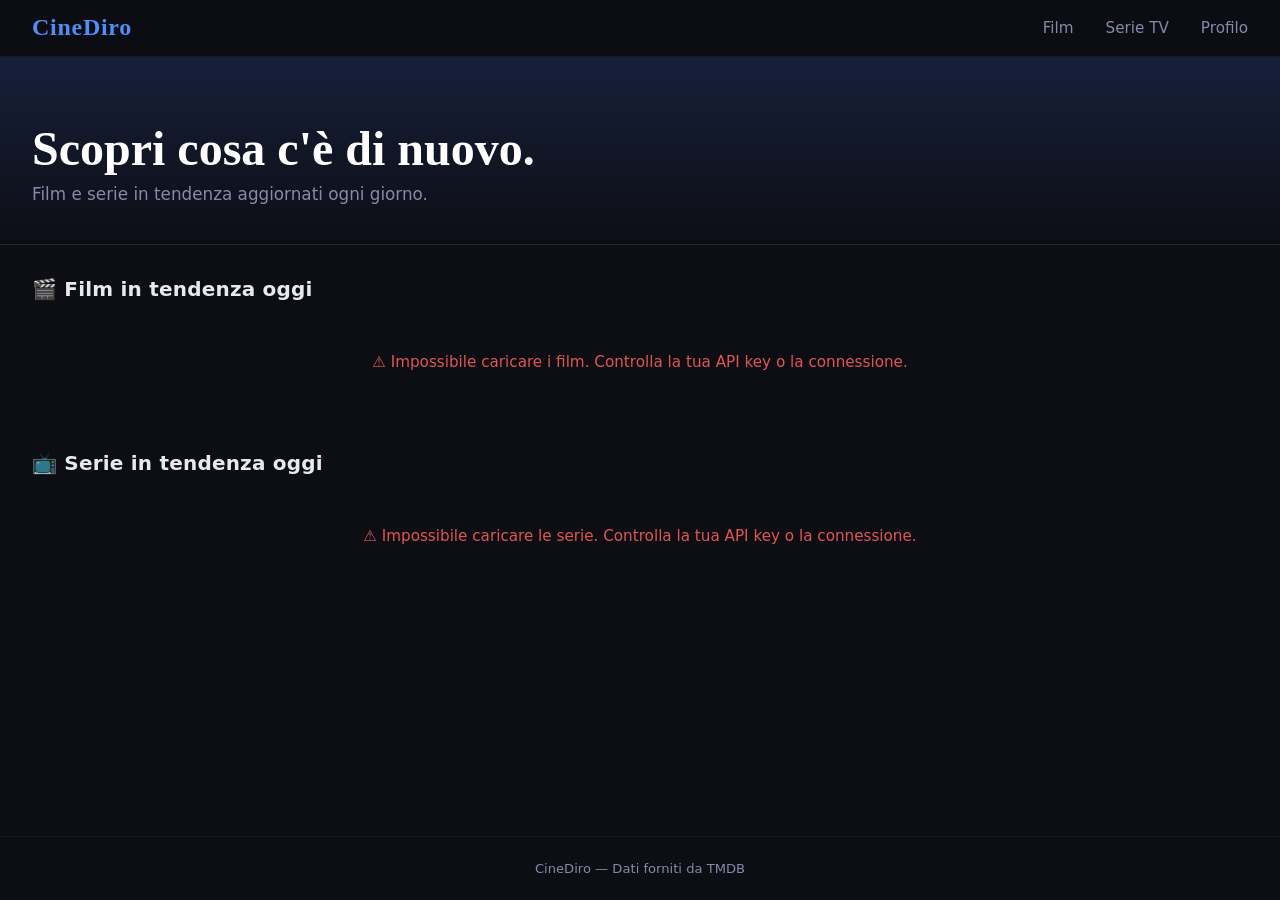
<file: index.html>
<!DOCTYPE html>
<html lang="it">
<head>
  <meta charset="UTF-8" />
  <meta name="viewport" content="width=device-width, initial-scale=1.0" />
  <title>CineDiro — Home</title>
  <link rel="stylesheet" href="css/style.css" />
</head>
<body>
  <header class="site-header">
    <a class="logo" href="index.html">CineDiro</a>
    <nav class="main-nav">
      <a href="movies.html">Film</a>
      <a href="series.html">Serie TV</a>
      <a href="profile.html">Profilo</a>
    </nav>
  </header>


  <section class="hero">
    <div class="hero__text">
      <h1>Scopri cosa c'è di nuovo.</h1>
      <p>Film e serie in tendenza aggiornati ogni giorno.</p>
    </div>
  </section>

  <main>

    <section class="section">
      <h2 class="section__title">🎬 Film in tendenza oggi</h2>
      <div class="cards-grid" id="trending-movies-grid">
      </div>
    </section>

    <section class="section">
      <h2 class="section__title">📺 Serie in tendenza oggi</h2>
      <div class="cards-grid" id="trending-series-grid">
      </div>
    </section>

  </main>
  <footer class="site-footer">
    <p>CineDiro — Dati forniti da <a href="https://www.themoviedb.org" target="_blank" rel="noopener">TMDB</a></p>
  </footer>

  <script src="js/api.js"></script>
  <script src="js/utils.js"></script>
  <script src="js/main.js"></script>
</body>
</html>
</file>
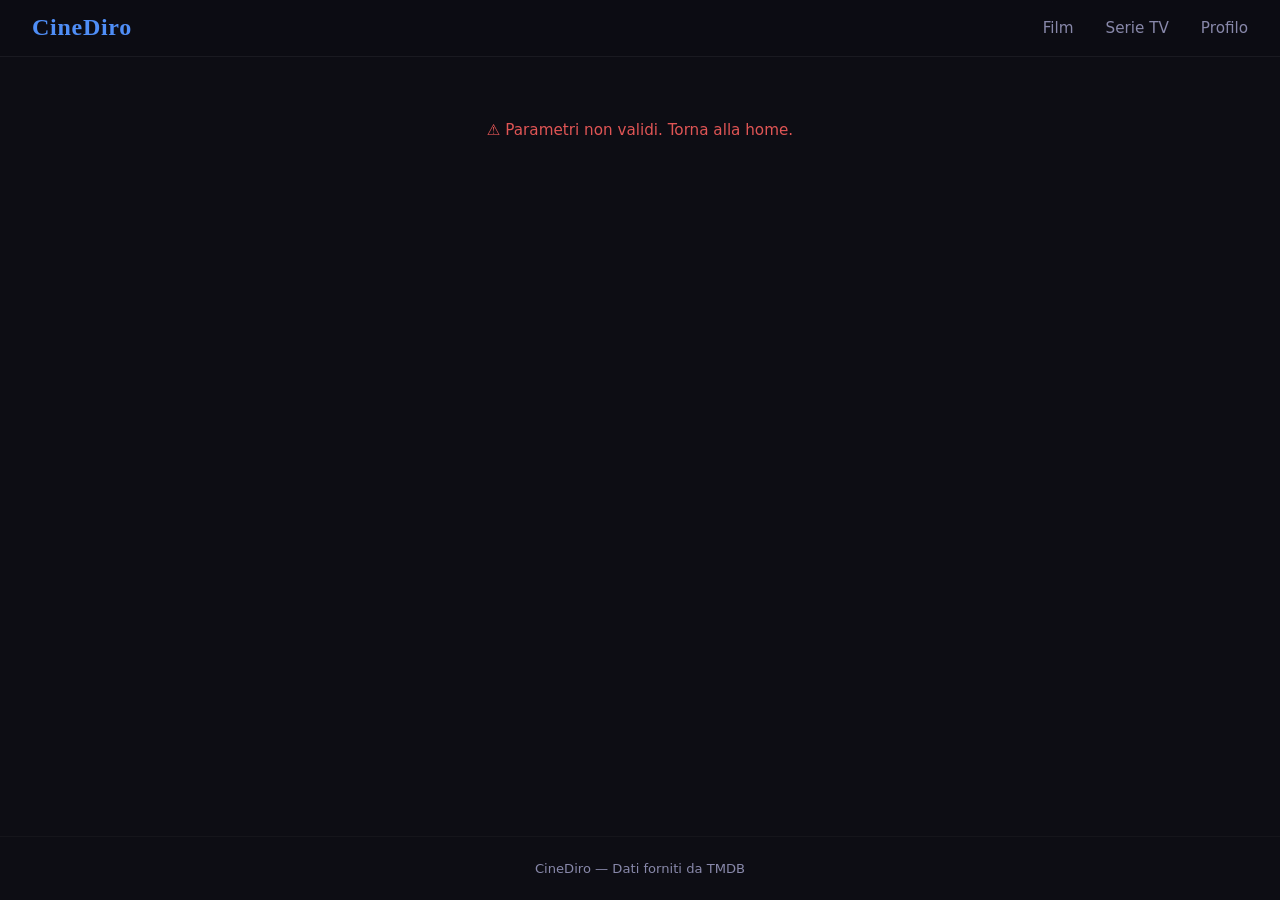
<file: detail.html>
<!DOCTYPE html>
<html lang="it">
<head>
  <meta charset="UTF-8" />
  <meta name="viewport" content="width=device-width, initial-scale=1.0" />
  <title>CineDiro — Riccardo Di Rosa</title>
  <link rel="stylesheet" href="css/style.css" />
</head>
<body>

  <header class="site-header">
    <a class="logo" href="index.html">CineDiro</a>
    <nav class="main-nav">
      <a href="movies.html">Film</a>
      <a href="series.html">Serie TV</a>
      <a href="profile.html">Profilo</a>
    </nav>
  </header>

  <main>
    <section class="section">
      <div id="detail-container">
      </div>
    </section>
  </main>

  <footer class="site-footer">
    <p>CineDiro — Dati forniti da <a href="https://www.themoviedb.org" target="_blank" rel="noopener">TMDB</a></p>
  </footer>

  <script src="js/api.js"></script>
  <script src="js/utils.js"></script>
  <script src="js/detail.js"></script>
</body>
</html>
</file>
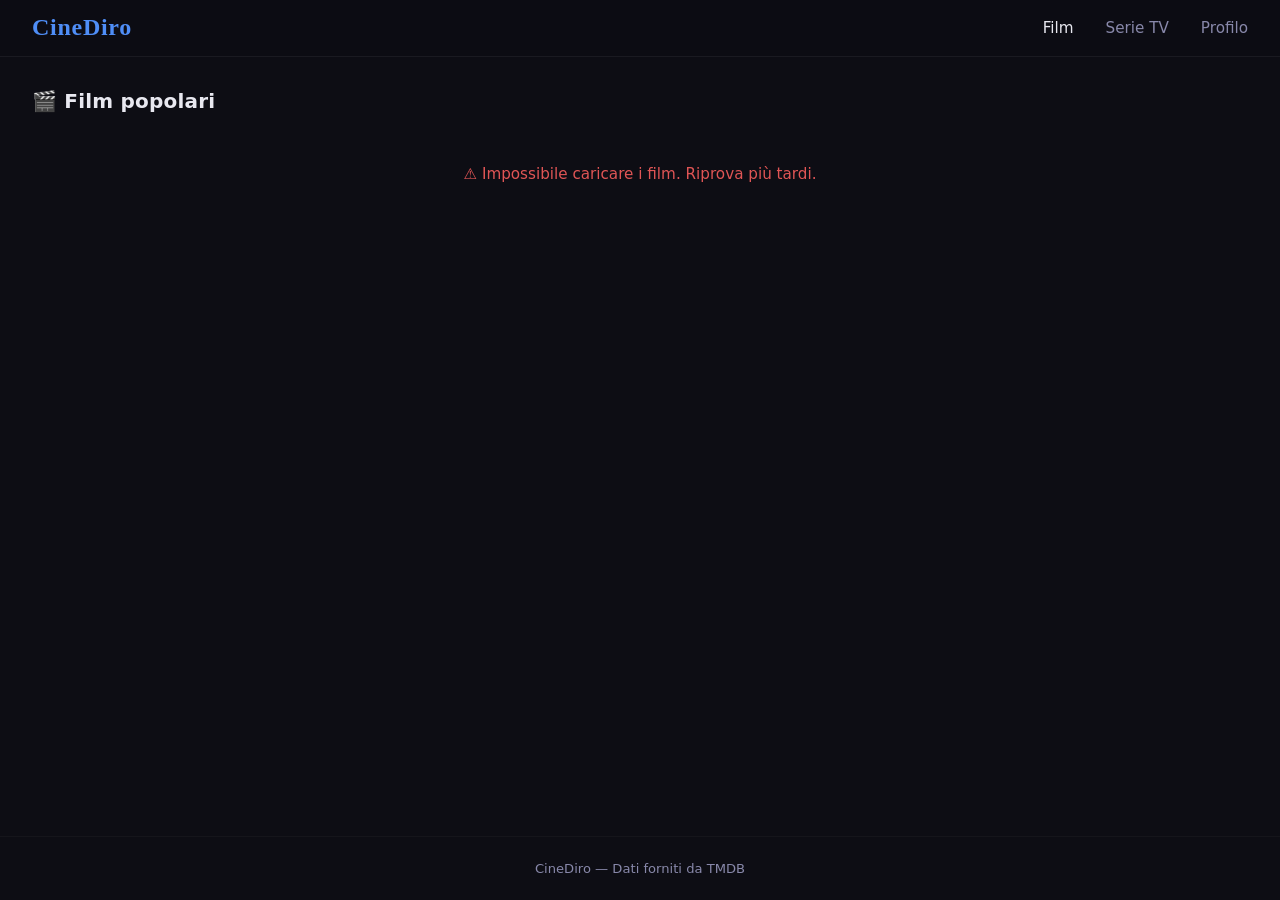
<file: movies.html>
<!DOCTYPE html>
<html lang="it">
<head>
  <meta charset="UTF-8" />
  <meta name="viewport" content="width=device-width, initial-scale=1.0" />
  <title>CineDiro — Film</title>
  <link rel="stylesheet" href="css/style.css" />
</head>
<body>

  <header class="site-header">
    <a class="logo" href="index.html">CineDiro</a>
    <nav class="main-nav">
      <a href="movies.html" class="active">Film</a>
      <a href="series.html">Serie TV</a>
      <a href="profile.html">Profilo</a>
    </nav>
  </header>

  <main>
    <section class="section">
      <h2 class="section__title">🎬 Film popolari</h2>
      <div class="cards-grid" id="movies-grid">
      </div>
    </section>
  </main>

  <footer class="site-footer">
    <p>CineDiro — Dati forniti da <a href="https://www.themoviedb.org" target="_blank" rel="noopener">TMDB</a></p>
  </footer>

  <script src="js/api.js"></script>
  <script src="js/utils.js"></script>
  <script src="js/movies.js"></script>
</body>
</html>
</file>
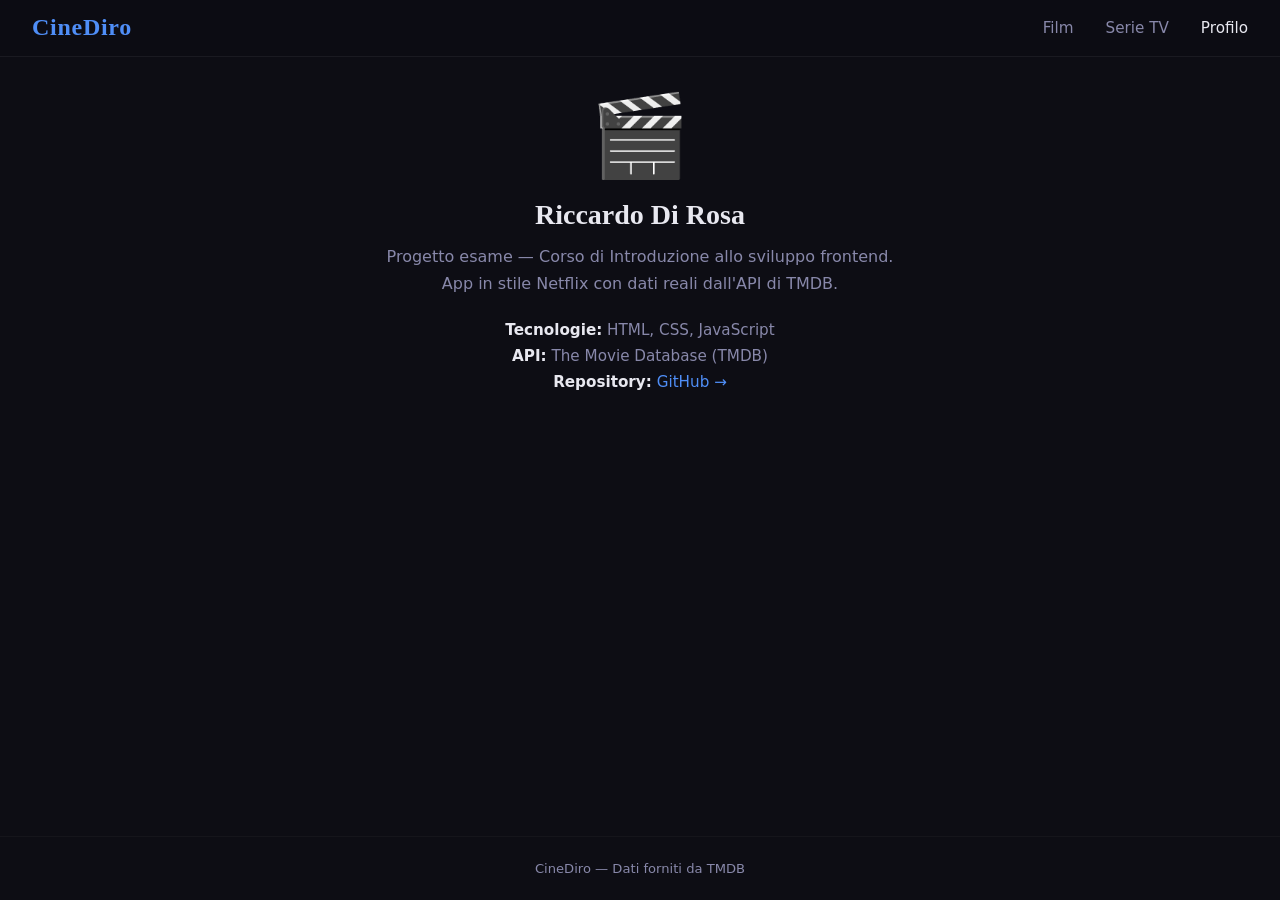
<file: profile.html>
<!DOCTYPE html>
<html lang="it">
<head>
  <meta charset="UTF-8" />
  <meta name="viewport" content="width=device-width, initial-scale=1.0" />
  <title>CineDiro — Profilo</title>
  <link rel="stylesheet" href="css/style.css" />
</head>
<body>

  <header class="site-header">
    <a class="logo" href="index.html">CineDiro</a>
    <nav class="main-nav">
      <a href="movies.html">Film</a>
      <a href="series.html">Serie TV</a>
      <a href="profile.html" class="active">Profilo</a>
    </nav>
  </header>

  <main>
    <section class="section profile">
      <div class="profile__avatar">🎬</div>
      <h1 class="profile__name">Riccardo Di Rosa</h1>
      <p class="profile__desc">
        Progetto esame — Corso di Introduzione allo sviluppo frontend.<br />
        App in stile Netflix con dati reali dall'API di TMDB.
      </p>
      <ul class="profile__list">
        <li><strong>Tecnologie:</strong> HTML, CSS, JavaScript</li>
        <li><strong>API:</strong> The Movie Database (TMDB)</li>
        <li>
          <strong>Repository:</strong>
          <a href="https://github.com/RiccardoDiRosa/movieapp-dirosa.git" target="_blank" rel="noopener">
            GitHub →
          </a>
        </li>
      </ul>
    </section>
  </main>

  <footer class="site-footer">
    <p>CineDiro — Dati forniti da <a href="https://www.themoviedb.org" target="_blank" rel="noopener">TMDB</a></p>
  </footer>

</body>
</html>
</file>
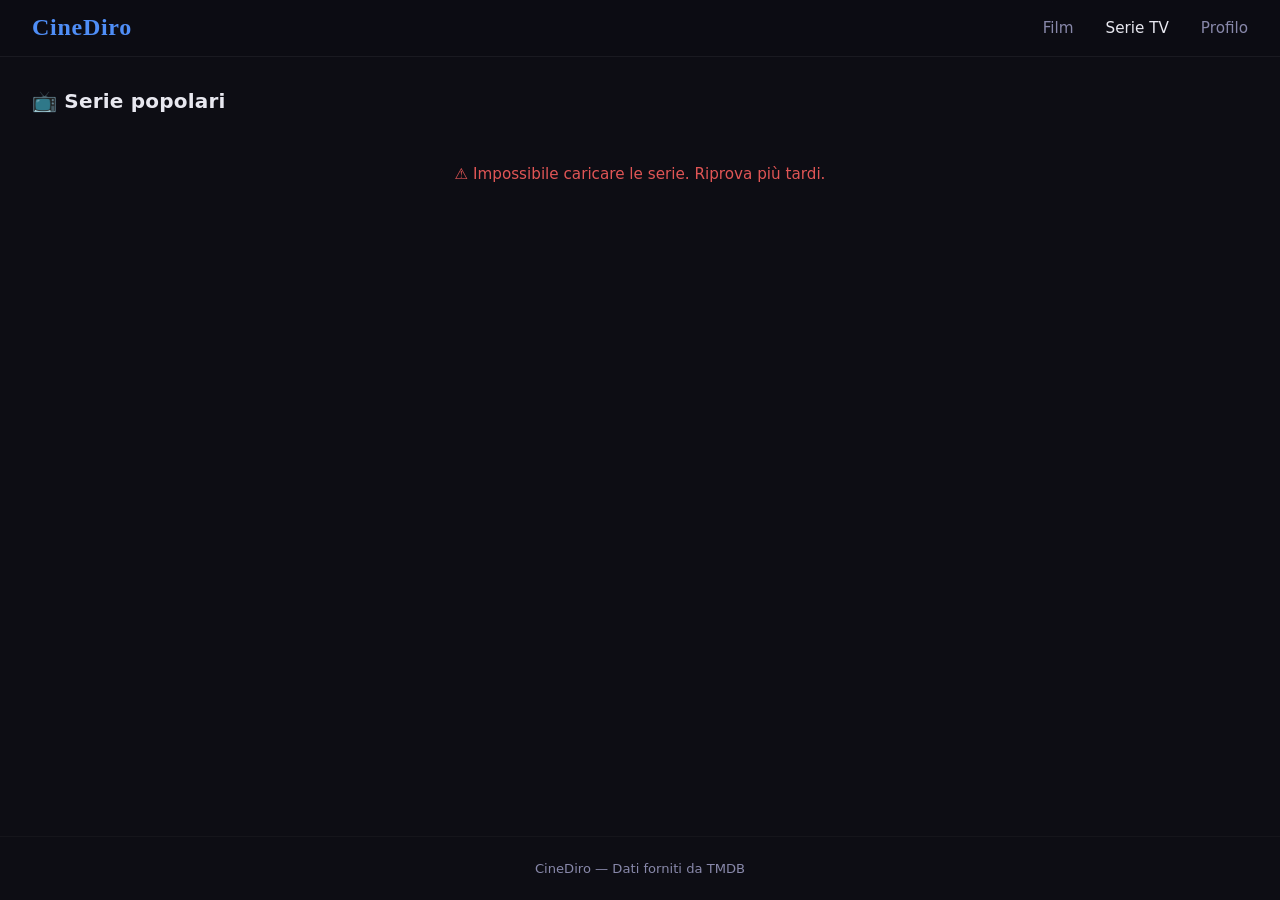
<file: series.html>
<!DOCTYPE html>
<html lang="it">
<head>
  <meta charset="UTF-8" />
  <meta name="viewport" content="width=device-width, initial-scale=1.0" />
  <title>CineDiro — Serie TV</title>
  <link rel="stylesheet" href="css/style.css" />
</head>
<body>

  <header class="site-header">
    <a class="logo" href="index.html">CineDiro</a>
    <nav class="main-nav">
      <a href="movies.html">Film</a>
      <a href="series.html" class="active">Serie TV</a>
      <a href="profile.html">Profilo</a>
    </nav>
  </header>

  <main>
    <section class="section">
      <h2 class="section__title">📺 Serie popolari</h2>
      <div class="cards-grid" id="series-grid">
      </div>
    </section>
  </main>

  <footer class="site-footer">
    <p>CineDiro — Dati forniti da <a href="https://www.themoviedb.org" target="_blank" rel="noopener">TMDB</a></p>
  </footer>

  <script src="js/api.js"></script>
  <script src="js/utils.js"></script>
  <script src="js/series.js"></script>
</body>
</html>
</file>
<file: css/style.css>
*, *::before, *::after {
  box-sizing: border-box;
  margin: 0;
  padding: 0;
}

:root {
  --bg-deep:    #0d0d14;
  --bg-card:    #16161f;
  --bg-header:  #0d0d14ee;
  --accent:     #4f8ef7;
  --accent-dim: #2a4f9e;
  --text-main:  #e8e8f0;
  --text-muted: #8888aa;
  --error:      #e05555;
  --radius:     10px;
  --gap:        1.25rem;
  --font-display: 'Georgia', serif;
  --font-body:    system-ui, -apple-system, sans-serif;
}

html {
  scroll-behavior: smooth;
}

body {
  background-color: var(--bg-deep);
  color: var(--text-main);
  font-family: var(--font-body);
  min-height: 100vh;
  display: flex;
  flex-direction: column;
}

a {
  color: var(--accent);
  text-decoration: none;
}

a:hover {
  text-decoration: underline;
}

img {
  display: block;
  max-width: 100%;
}

.site-header {
  position: sticky;
  top: 0;
  z-index: 100;
  display: flex;
  align-items: center;
  justify-content: space-between;
  padding: 0.9rem 2rem;
  background: var(--bg-header);
  backdrop-filter: blur(8px);
  border-bottom: 1px solid #ffffff0f;
}

.logo {
  font-family: var(--font-display);
  font-size: 1.5rem;
  font-weight: bold;
  color: var(--accent);
  letter-spacing: 0.03em;
  text-decoration: none;
}

.logo:hover {
  text-decoration: none;
  color: #fff;
}

.main-nav {
  display: flex;
  gap: 2rem;
}

.main-nav a {
  color: var(--text-muted);
  font-size: 0.95rem;
  font-weight: 500;
  transition: color 0.2s;
  text-decoration: none;
}

.main-nav a:hover,
.main-nav a.active {
  color: var(--text-main);
}

.hero {
  padding: 4rem 2rem 2.5rem;
  background: linear-gradient(180deg, #16203a 0%, var(--bg-deep) 100%);
  border-bottom: 1px solid #ffffff08;
}

.hero__text h1 {
  font-family: var(--font-display);
  font-size: clamp(1.8rem, 4vw, 3rem);
  margin-bottom: 0.5rem;
  color: #fff;
}

.hero__text p {
  color: var(--text-muted);
  font-size: 1.05rem;
}

main {
  flex: 1;
  padding: 2rem;
}

.section {
  margin-bottom: 3rem;
}

.section__title {
  font-size: 1.25rem;
  font-weight: 600;
  margin-bottom: 1.25rem;
  color: var(--text-main);
  letter-spacing: 0.01em;
}

.cards-grid {
  display: grid;
  grid-template-columns: repeat(auto-fill, minmax(150px, 1fr));
  gap: var(--gap);
}

.card {
  background: var(--bg-card);
  border-radius: var(--radius);
  overflow: hidden;
  cursor: pointer;
  transition: transform 0.2s, box-shadow 0.2s;
  border: 1px solid #ffffff08;
}

.card:hover {
  transform: translateY(-4px) scale(1.02);
  box-shadow: 0 8px 28px #00000060;
  border-color: var(--accent-dim);
}

.card__poster-wrap {
  position: relative;
  aspect-ratio: 2 / 3;
  overflow: hidden;
  background: #1a1a2e;
}

.card__poster {
  width: 100%;
  height: 100%;
  object-fit: cover;
  transition: filter 0.2s;
}

.card:hover .card__poster {
  filter: brightness(0.8);
}

.card__rating {
  position: absolute;
  top: 0.4rem;
  right: 0.4rem;
  background: #000000aa;
  color: #ffd700;
  font-size: 0.7rem;
  font-weight: 700;
  padding: 0.15rem 0.45rem;
  border-radius: 4px;
}

.card__info {
  padding: 0.65rem 0.75rem;
}

.card__title {
  font-size: 0.82rem;
  font-weight: 600;
  color: var(--text-main);
  white-space: nowrap;
  overflow: hidden;
  text-overflow: ellipsis;
  margin-bottom: 0.2rem;
}

.card__year {
  font-size: 0.72rem;
  color: var(--text-muted);
}

.detail {
  display: flex;
  gap: 2.5rem;
  align-items: flex-start;
}

.detail__poster-wrap {
  flex-shrink: 0;
  width: 260px;
  border-radius: var(--radius);
  overflow: hidden;
  box-shadow: 0 12px 40px #00000080;
}

.detail__poster {
  width: 100%;
  display: block;
}

.detail__info {
  flex: 1;
}

.detail__title {
  font-family: var(--font-display);
  font-size: clamp(1.5rem, 3vw, 2.2rem);
  margin-bottom: 1rem;
  color: #fff;
}

.detail__meta {
  display: flex;
  flex-wrap: wrap;
  gap: 0.8rem;
  margin-bottom: 1.25rem;
}

.detail__year,
.detail__rating,
.detail__genres {
  font-size: 0.85rem;
  padding: 0.25rem 0.65rem;
  border-radius: 4px;
  background: var(--bg-card);
  border: 1px solid #ffffff12;
  color: var(--text-muted);
}

.detail__rating {
  color: #ffd700;
}

.detail__overview {
  line-height: 1.7;
  color: var(--text-muted);
  max-width: 650px;
  margin-bottom: 1.75rem;
}

.btn-back {
  display: inline-block;
  padding: 0.55rem 1.2rem;
  background: var(--accent-dim);
  color: #fff;
  border-radius: 6px;
  font-size: 0.9rem;
  transition: background 0.2s;
  text-decoration: none;
}

.btn-back:hover {
  background: var(--accent);
  text-decoration: none;
}

.profile {
  max-width: 600px;
  margin: 0 auto;
  text-align: center;
}

.profile__avatar {
  font-size: 5rem;
  margin-bottom: 1rem;
}

.profile__name {
  font-size: 1.75rem;
  margin-bottom: 0.75rem;
  font-family: var(--font-display);
}

.profile__desc {
  color: var(--text-muted);
  line-height: 1.7;
  margin-bottom: 1.5rem;
}

.profile__list {
  list-style: none;
  display: flex;
  flex-direction: column;
  gap: 0.5rem;
  font-size: 0.95rem;
  color: var(--text-muted);
}

.profile__list strong {
  color: var(--text-main);
}

.loading-msg,
.error-msg {
  grid-column: 1 / -1;
  padding: 2rem;
  text-align: center;
  color: var(--text-muted);
  font-size: 0.95rem;
}

.error-msg {
  color: var(--error);
}

.site-footer {
  padding: 1.5rem 2rem;
  text-align: center;
  color: var(--text-muted);
  font-size: 0.82rem;
  border-top: 1px solid #ffffff08;
  margin-top: auto;
}

.site-footer a {
  color: var(--text-muted);
}

.site-footer a:hover {
  color: var(--accent);
}

@media (max-width: 768px) {
  .site-header {
    padding: 0.75rem 1rem;
  }

  .main-nav {
    gap: 1.2rem;
  }

  main {
    padding: 1rem;
  }

  .hero {
    padding: 2.5rem 1rem 1.5rem;
  }

  .detail {
    flex-direction: column;
  }

  .detail__poster-wrap {
    width: 100%;
    max-width: 300px;
    margin: 0 auto;
  }
}

@media (max-width: 480px) {
  .cards-grid {
    grid-template-columns: repeat(2, 1fr);
  }

  .main-nav a {
    font-size: 0.85rem;
  }

  .logo {
    font-size: 1.2rem;
  }
}
</file>
